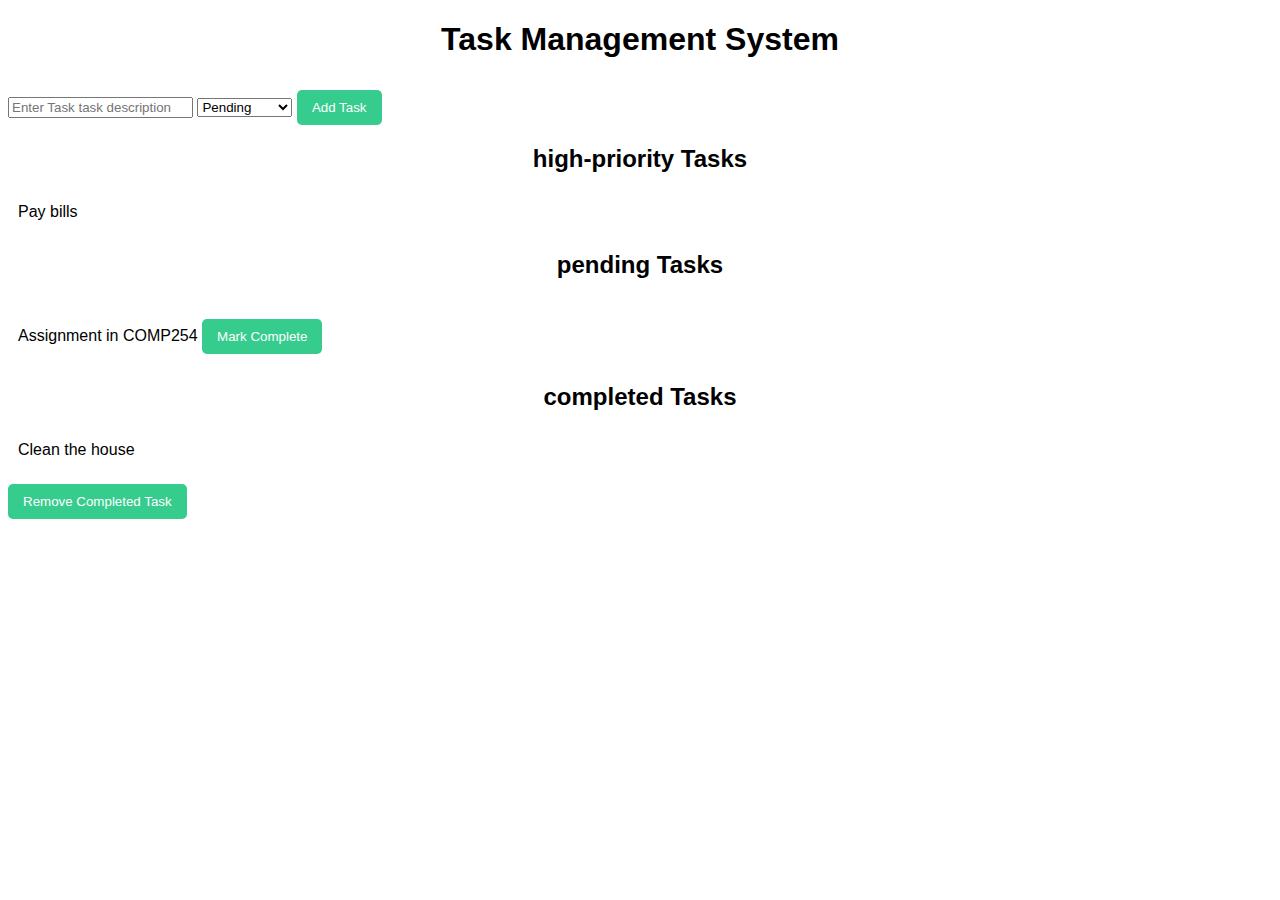
<file: Examples/taskmanagementsystem.html>
<!DOCTYPE html> 
<html lnga="en">

<head>
    <meta charset="UTF-8">
    <meta name="viewport" content="width=device-width, initial-scale=1.0">
    <title>Task Management System</title>
    <!--Link stylesheet file-->
    <link rel="stylesheet"href="styles.css">
</head>
<body>

<div class="Container">
<h1>Task Management System</h1>
<div>
    <input type="text" id="taskDescription" placeholder="Enter Task task description">
    <select name="taskStatus" id="taskStatus">
        <option value="pending">Pending</option>
        <option value="completed">Completed</option>
        <option value="high-priority">High Priority</option>
    </select>

    <button onclick="AddTask()">Add Task</button>
</div>
<div id="task-list"> </div>
    <button onclick="removeCompletedTasks()">Remove Completed Task</button>


</div>


<!--Link external javascript-->
 <script src="tms-script.js"></script>
</body>
</html>
</file>
<file: Examples/styles.css>
body{
    font-family: Arial, Helvetica, sans-serif;
}

.container{
    max-width: 800px;
    margin: 0 auto;
    padding: 20px;
}

h1, h2{
    text-align: center;
}
ul{
   list-style: none;
   padding: 0; 
}

li{
    background-color: white;
    margin: 5px 0;
    padding: 10px;
    border-radius: 5px;
}
button {
    margin-top: 10px;
    padding:10px 15px;
    background-color: #35cc8d;
    color: white;
    border: none;
    border-radius: 5px;
    cursor: pointer;
}

button:hover{
    background-color:#236e4f ;
}
</file>
